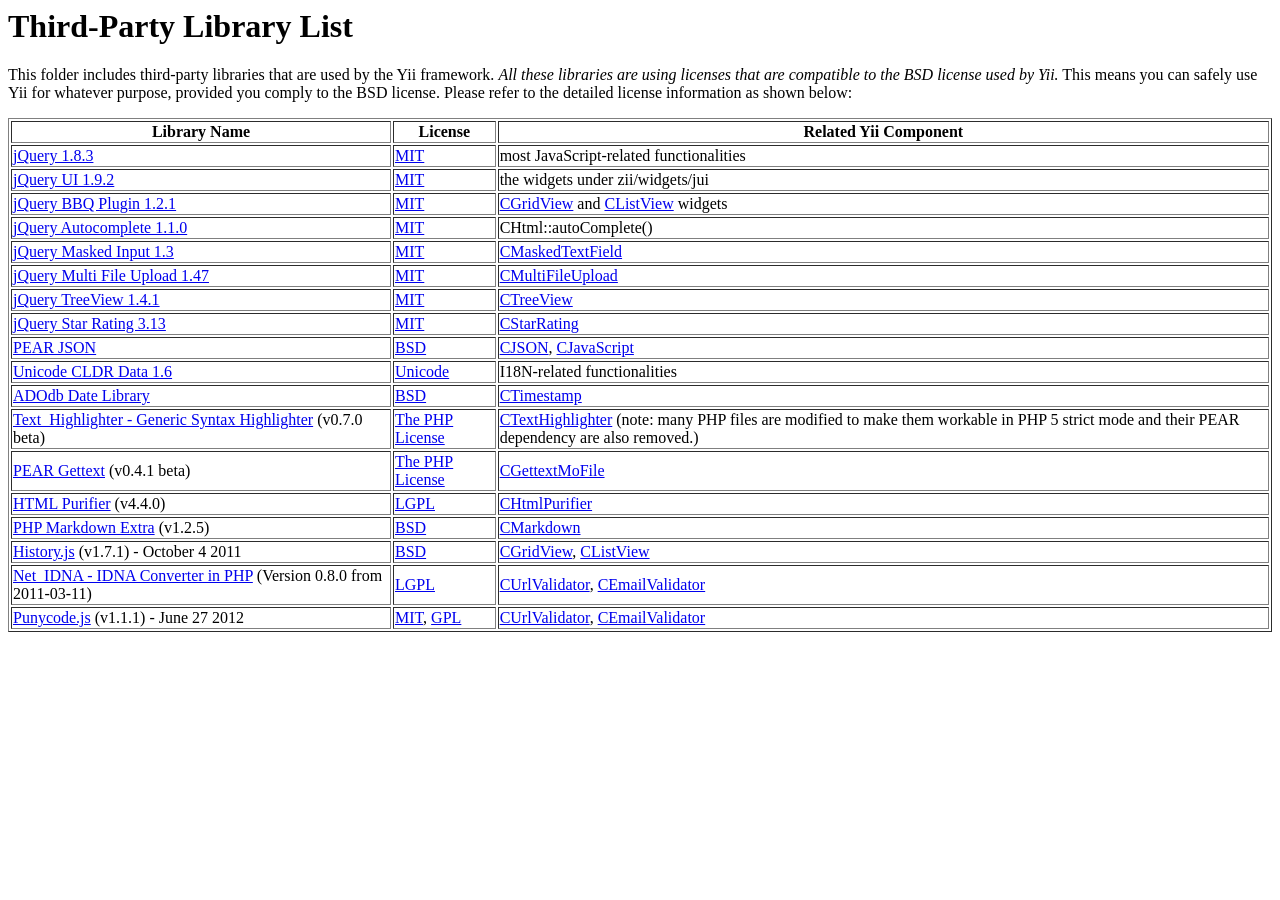
<file: framework/vendors/README.html>
<html>
<head>
<title>Third-Party Library List</title>
</head>

<body>
<h1>Third-Party Library List</h1>
<p>
This folder includes third-party libraries that are used by the Yii framework.
<em>All these libraries are using licenses that are compatible to the BSD license used by Yii.</em>
This means you can safely use Yii for whatever purpose, provided you comply to the BSD license.
Please refer to the detailed license information as shown below:
</p>
<table border="1">
<tr>
  <th>Library Name</th>
  <th>License</th>
  <th>Related Yii Component</th>
</tr>

<tr>
  <td><a href="http://jquery.com">jQuery 1.8.3</a></td>
  <td><a href="jquery/LICENSE.txt">MIT</a></td>
  <td>most JavaScript-related functionalities</td>
</tr>
<tr>
  <td><a href="http://www.jqueryui.com">jQuery UI 1.9.2</a></td>
  <td><a href="jqueryui/MIT-LICENSE.txt">MIT</a></td>
  <td>the widgets under zii/widgets/jui</td>
</tr>
<tr>
  <td><a href="http://benalman.com/projects/jquery-bbq-plugin/">jQuery BBQ Plugin 1.2.1</a></td>
  <td><a href="bbq/LICENSE.txt">MIT</a></td>
  <td><a href="http://www.yiiframework.com/doc/api/1.1/CGridView">CGridView</a> and <a href="http://www.yiiframework.com/doc/api/1.1/CListView">CListView</a> widgets</td>
</tr>
<tr>
  <td><a href="http://bassistance.de/jquery-plugins/jquery-plugin-autocomplete/">jQuery Autocomplete 1.1.0</a></td>
  <td><a href="jquery/autocomplete/LICENSE.txt">MIT</a></td>
  <td>CHtml::autoComplete()</td>
</tr>
<tr>
  <td><a href="http://digitalbush.com/projects/masked-input-plugin">jQuery Masked Input 1.3</a></td>
  <td><a href="jquery/maskedinput/LICENSE.txt">MIT</a></td>
  <td><a href="http://www.yiiframework.com/doc/api/1.1/CMaskedTextField">CMaskedTextField</a></td>
</tr>
<tr>
  <td><a href="http://www.fyneworks.com/jquery/multiple-file-upload/">jQuery Multi File Upload 1.47</a></td>
  <td><a href="http://www.fyneworks.com/jquery/multiple-file-upload/#tab-License">MIT</a></td>
  <td><a href="http://www.yiiframework.com/doc/api/1.1/CMultiFileUpload">CMultiFileUpload</a></td>
</tr>
<tr>
  <td><a href="http://bassistance.de/jquery-plugins/jquery-plugin-treeview/">jQuery TreeView 1.4.1</a></td>
  <td><a href="jquery/autocomplete/LICENSE.txt">MIT</a></td>
  <td><a href="http://www.yiiframework.com/doc/api/1.1/CTreeView">CTreeView</a></td>
</tr>
<tr>
  <td><a href="http://www.fyneworks.com/jquery/star-rating/">jQuery Star Rating 3.13</a></td>
  <td><a href="http://www.opensource.org/licenses/mit-license.php">MIT</a></td>
  <td><a href="http://www.yiiframework.com/doc/api/1.1/CStarRating">CStarRating</a></td>
</tr>
<tr>
  <td><a href="http://pear.php.net/pepr/pepr-proposal-show.php?id=198">PEAR JSON</a></td>
  <td><a href="json/LICENSE.txt">BSD</a></td>
  <td><a href="http://www.yiiframework.com/doc/api/1.1/CJSON">CJSON</a>, <a href="http://www.yiiframework.com/doc/api/1.1/CJavaScript">CJavaScript</a></td>
</tr>
<tr>
  <td><a href="http://www.unicode.org/cldr/">Unicode CLDR Data 1.6</a></td>
  <td><a href="cldr/LICENSE.txt">Unicode</a></td>
  <td>I18N-related functionalities</td>
</tr>
<tr>
  <td><a href="http://phplens.com/phpeverywhere/">ADOdb Date Library</a></td>
  <td><a href="adodb/LICENSE.txt">BSD</a></td>
  <td><a href="http://www.yiiframework.com/doc/api/1.1/CTimestamp">CTimestamp</a></td>
</tr>
<tr>
  <td><a href="http://pear.php.net/package/Text_Highlighter/">Text_Highlighter - Generic Syntax Highlighter</a> (v0.7.0 beta)</td>
  <td><a href="http://www.php.net/license/3_01.txt">The PHP License</a></td>
  <td><a href="http://www.yiiframework.com/doc/api/1.1/CTextHighlighter">CTextHighlighter</a> (note: many PHP files are modified to make them workable in PHP 5 strict mode and their PEAR dependency are also removed.) </td>
</tr>
<tr>
  <td><a href="http://pear.php.net/package/File_Gettext/">PEAR Gettext</a> (v0.4.1 beta)</td>
  <td><a href="gettext/LICENSE.txt">The PHP License</a></td>
  <td><a href="http://www.yiiframework.com/doc/api/1.1/CGettextMoFile">CGettextMoFile</a></td>
</tr>
<tr>
  <td><a href="http://htmlpurifier.org/">HTML Purifier</a> (v4.4.0)</td>
  <td><a href="htmlpurifier/LICENSE.txt">LGPL</a></td>
  <td><a href="http://www.yiiframework.com/doc/api/1.1/CHtmlPurifier">CHtmlPurifier</a></td>
</tr>
<tr>
  <td><a href="http://michelf.com/projects/php-markdown/">PHP Markdown Extra</a> (v1.2.5)</td>
  <td><a href="markdown/LICENSE.txt">BSD</a></td>
  <td><a href="http://www.yiiframework.com/doc/api/1.1/CMarkdown">CMarkdown</a></td>
</tr>
<tr>
  <td><a href="https://github.com/balupton/history.js/">History.js</a> (v1.7.1) - October 4 2011</td>
  <td><a href="history/license.txt">BSD</a></td>
  <td><a href="http://www.yiiframework.com/doc/api/1.1/CGridView">CGridView</a>, <a href="http://www.yiiframework.com/doc/api/1.1/CGridView">CListView</a></td>
</tr>
<tr>
  <td><a href="http://phlymail.com/en/downloads/idna-convert.html">Net_IDNA - IDNA Converter in PHP</a> (Version 0.8.0 from 2011-03-11)</td>
  <td><a href="idna_convert/LICENCE">LGPL</a></td>
  <td><a href="http://www.yiiframework.com/doc/api/1.1/CUrlValidator">CUrlValidator</a>, <a href="http://www.yiiframework.com/doc/api/1.1/CEmailValidator">CEmailValidator</a></td>
</tr>
<tr>
  <td><a href="https://github.com/bestiejs/punycode.js">Punycode.js</a> (v1.1.1) - June 27 2012</td>
  <td><a href="punycode/LICENSE-MIT.txt">MIT</a>, <a href="punycode/LICENSE-GPL.txt">GPL</a></td>
  <td><a href="http://www.yiiframework.com/doc/api/1.1/CUrlValidator">CUrlValidator</a>, <a href="http://www.yiiframework.com/doc/api/1.1/CEmailValidator">CEmailValidator</a></td>
</tr>
</table>

</body>
</html>
</file>
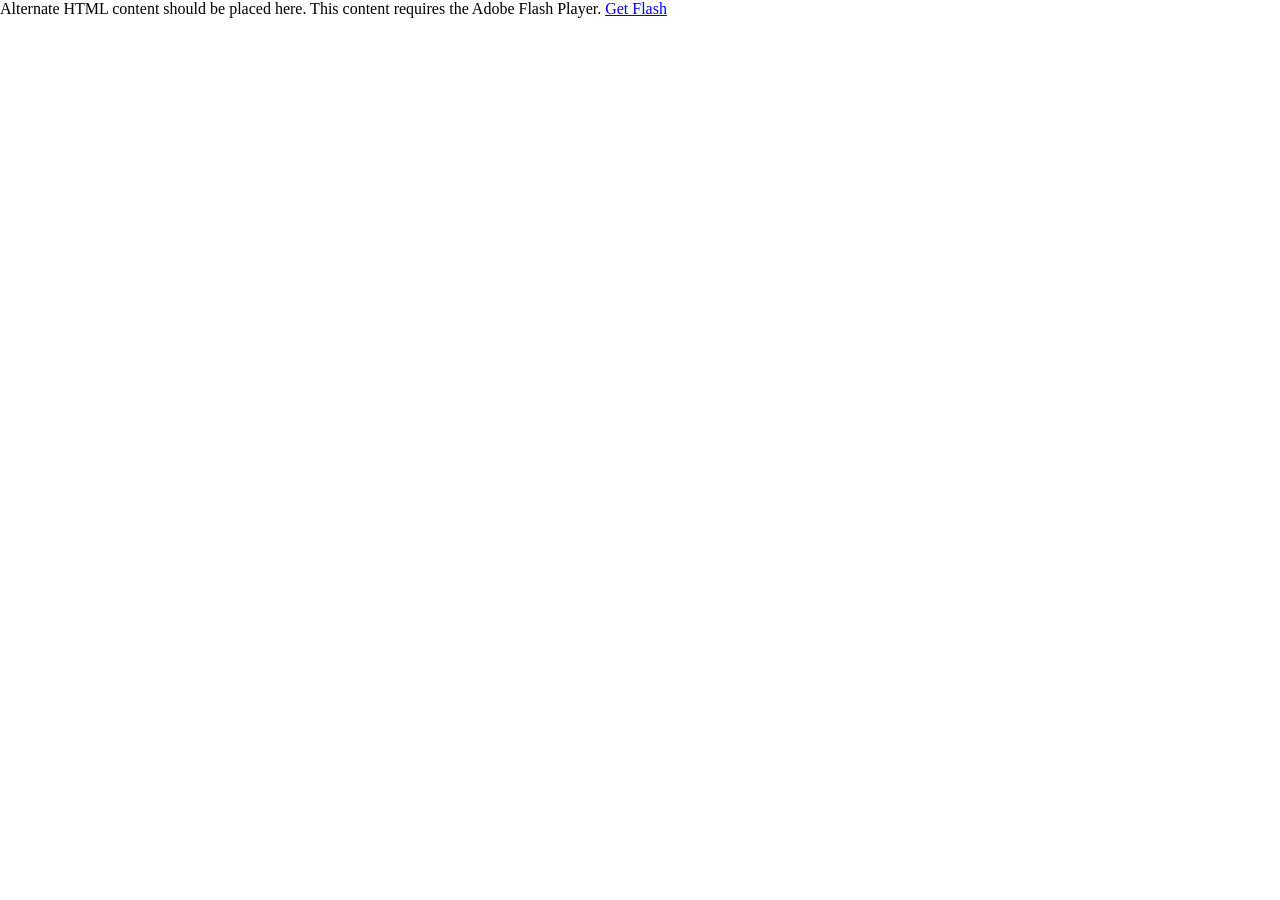
<file: demos/phonebook/flex/bin/phonebook.html>
<!-- saved from url=(0014)about:internet -->
<html lang="en">

<!-- 
Smart developers always View Source. 

This application was built using Adobe Flex, an open source framework
for building rich Internet applications that get delivered via the
Flash Player or to desktops via Adobe AIR. 

Learn more about Flex at http://flex.org 
// -->

<head>
<meta http-equiv="Content-Type" content="text/html; charset=utf-8" />

<!--  BEGIN Browser History required section -->
<link rel="stylesheet" type="text/css" href="history/history.css" />
<!--  END Browser History required section -->

<title></title>
<script src="AC_OETags.js" language="javascript"></script>

<!--  BEGIN Browser History required section -->
<script src="history/history.js" language="javascript"></script>
<!--  END Browser History required section -->

<style>
body { margin: 0px; overflow:hidden }
</style>
<script language="JavaScript" type="text/javascript">
<!--
// -----------------------------------------------------------------------------
// Globals
// Major version of Flash required
var requiredMajorVersion = 9;
// Minor version of Flash required
var requiredMinorVersion = 0;
// Minor version of Flash required
var requiredRevision = 0;
// -----------------------------------------------------------------------------
// -->
</script>
</head>

<body scroll="no">
<script language="JavaScript" type="text/javascript">
<!--
// Version check for the Flash Player that has the ability to start Player Product Install (6.0r65)
var hasProductInstall = DetectFlashVer(6, 0, 65);

// Version check based upon the values defined in globals
var hasRequestedVersion = DetectFlashVer(requiredMajorVersion, requiredMinorVersion, requiredRevision);

if ( hasProductInstall && !hasRequestedVersion ) {
	// DO NOT MODIFY THE FOLLOWING FOUR LINES
	// Location visited after installation is complete if installation is required
	var MMPlayerType = (isIE == true) ? "ActiveX" : "PlugIn";
	var MMredirectURL = window.location;
    document.title = document.title.slice(0, 47) + " - Flash Player Installation";
    var MMdoctitle = document.title;

	AC_FL_RunContent(
		"src", "playerProductInstall",
		"FlashVars", "MMredirectURL="+MMredirectURL+'&MMplayerType='+MMPlayerType+'&MMdoctitle='+MMdoctitle+"",
		"width", "100%",
		"height", "100%",
		"align", "middle",
		"id", "phonebook",
		"quality", "high",
		"bgcolor", "#ffffff",
		"name", "phonebook",
		"allowScriptAccess","sameDomain",
		"type", "application/x-shockwave-flash",
		"pluginspage", "http://www.adobe.com/go/getflashplayer"
	);
} else if (hasRequestedVersion) {
	// if we've detected an acceptable version
	// embed the Flash Content SWF when all tests are passed
	AC_FL_RunContent(
			"src", "phonebook",
			"width", "100%",
			"height", "100%",
			"align", "middle",
			"id", "phonebook",
			"quality", "high",
			"bgcolor", "#ffffff",
			"name", "phonebook",
			"allowScriptAccess","sameDomain",
			"type", "application/x-shockwave-flash",
			"pluginspage", "http://www.adobe.com/go/getflashplayer"
	);
  } else {  // flash is too old or we can't detect the plugin
    var alternateContent = 'Alternate HTML content should be placed here. '
  	+ 'This content requires the Adobe Flash Player. '
   	+ '<a href=http://www.adobe.com/go/getflash/>Get Flash</a>';
    document.write(alternateContent);  // insert non-flash content
  }
// -->
</script>
<noscript>
  	<object classid="clsid:D27CDB6E-AE6D-11cf-96B8-444553540000"
			id="phonebook" width="100%" height="100%"
			codebase="http://fpdownload.macromedia.com/get/flashplayer/current/swflash.cab">
			<param name="movie" value="phonebook.swf" />
			<param name="quality" value="high" />
			<param name="bgcolor" value="#ffffff" />
			<param name="allowScriptAccess" value="sameDomain" />
			<embed src="phonebook.swf" quality="high" bgcolor="#ffffff"
				width="100%" height="100%" name="phonebook" align="middle"
				play="true"
				loop="false"
				quality="high"
				allowScriptAccess="sameDomain"
				type="application/x-shockwave-flash"
				pluginspage="http://www.adobe.com/go/getflashplayer">
			</embed>
	</object>
</noscript>
</body>
</html>
</file>
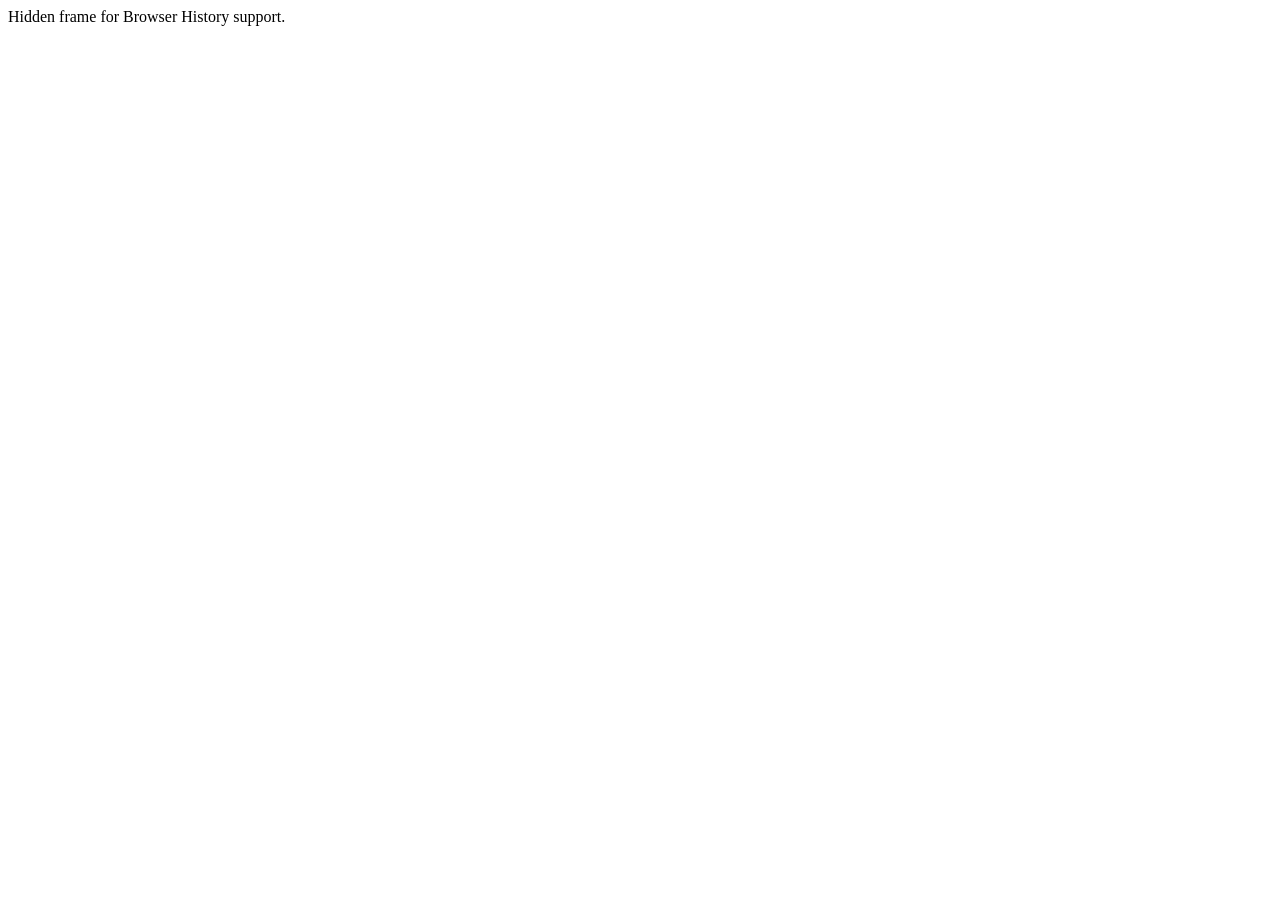
<file: demos/phonebook/flex/bin/history/historyFrame.html>
<html>
    <head>
        <META HTTP-EQUIV="Pragma" CONTENT="no-cache"> 
        <META HTTP-EQUIV="Expires" CONTENT="-1"> 
    </head>
    <body>
    <script>
        function processUrl()
        {

            var pos = url.indexOf("?");
            url = pos != -1 ? url.substr(pos + 1) : "";
            if (!parent._ie_firstload) {
                parent.BrowserHistory.setBrowserURL(url);
                try {
                    parent.BrowserHistory.browserURLChange(url);
                } catch(e) { }
            } else {
                parent._ie_firstload = false;
            }
        }

        var url = document.location.href;
        processUrl();
        document.write(url);
    </script>
    Hidden frame for Browser History support.
    </body>
</html>
</file>
<file: demos/phonebook/flex/bin/history/history.css>
/* This CSS stylesheet defines styles used by required elements in a flex application page that supports browser history */

#ie_historyFrame { width: 0px; height: 0px; display:none }
#firefox_anchorDiv { width: 0px; height: 0px; display:none }
#safari_formDiv { width: 0px; height: 0px; display:none }
#safari_rememberDiv { width: 0px; height: 0px; display:none }
</file>
